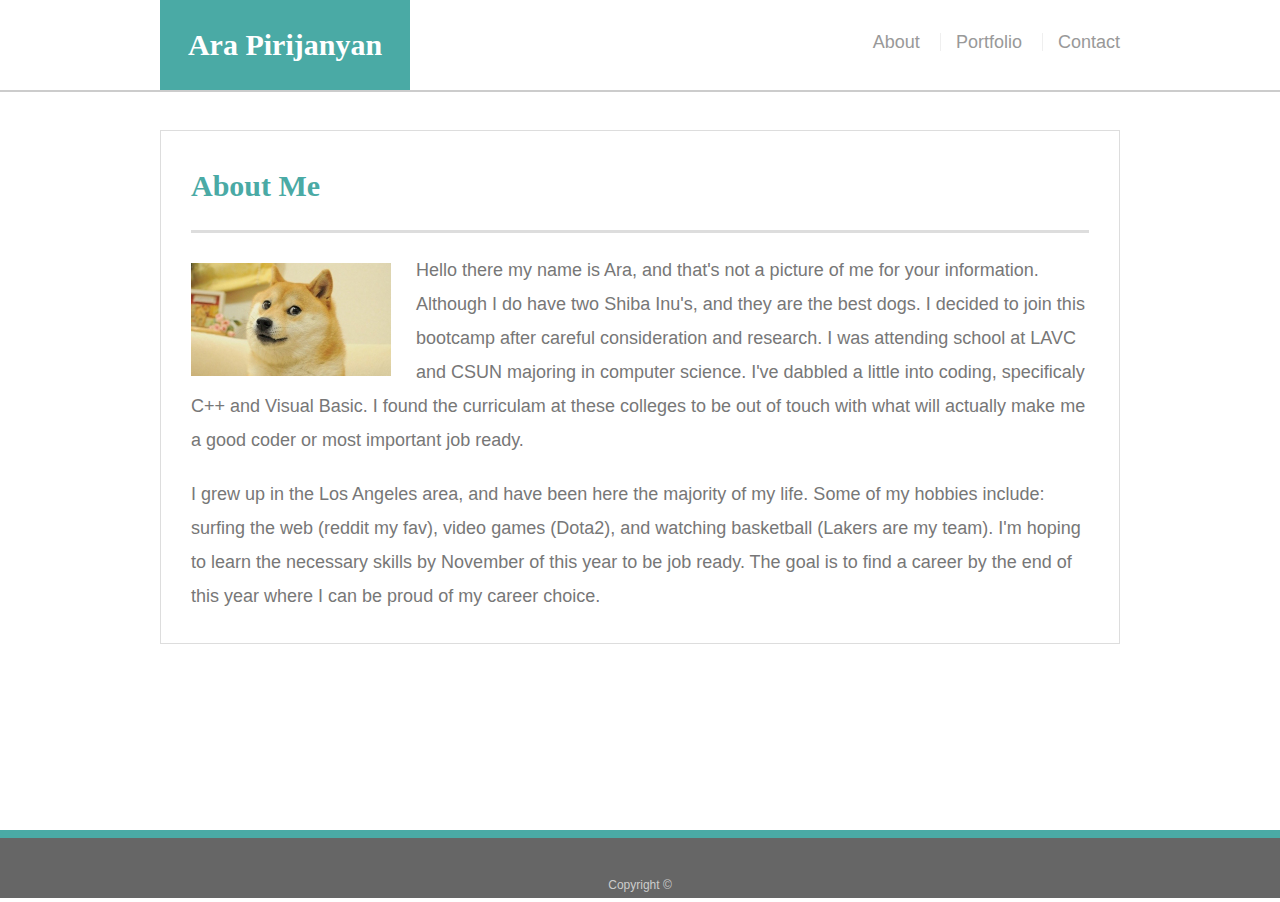
<file: index.html>
<!doctype html>
<html lang="en-us">

<head>
  <meta charset="UTF-8">
  <title>Ara Pirijanyan Portfolio</title>
  <link rel="stylesheet" type="text/css" href="assets/css/reset.css">
  <link rel="stylesheet" type="text/css" href="assets/css/style.css">
</head>

<body>

  <header id="masthead">
    <div class="container">
      <a href="index.html" id="logo">Ara Pirijanyan</a>
      <nav>
        <a href="index.html">About</a>
        <a href="portfolio.html">Portfolio</a>
        <a href="contact.html">Contact</a>
      </nav>
    </div>
  </header>

  <div id="main-container" class="container">
    <section class="main-section">
      <h1>About Me</h1>

      <img src="assets/images/doge.jpg" class="auth-image" alt="Your Name">
        <p>Hello there my name is Ara, and that's not a picture of me for your information. Although I do have two Shiba Inu's, and they are the best dogs. I decided to join this bootcamp after careful consideration and research. I was attending school at LAVC and CSUN majoring in computer science. I've dabbled a little into coding, specificaly C++ and Visual Basic. I found the curriculam at these colleges to be out of touch with what will actually make me a good coder or most important job ready.</p>
        <p>I grew up in the Los Angeles area, and have been here the majority of my life. Some of my hobbies include: surfing the web (reddit my fav), video games (Dota2), and watching basketball (Lakers are my team). I'm hoping to learn the necessary skills by November of this year to be job ready. The goal is to find a career by the end of this year where I can be proud of my career choice.</p>
    </section>

  </div>

  <footer>
    <div class="container">
      Copyright &copy; 
    </div>
  </footer>
</body>

</html>
</file>
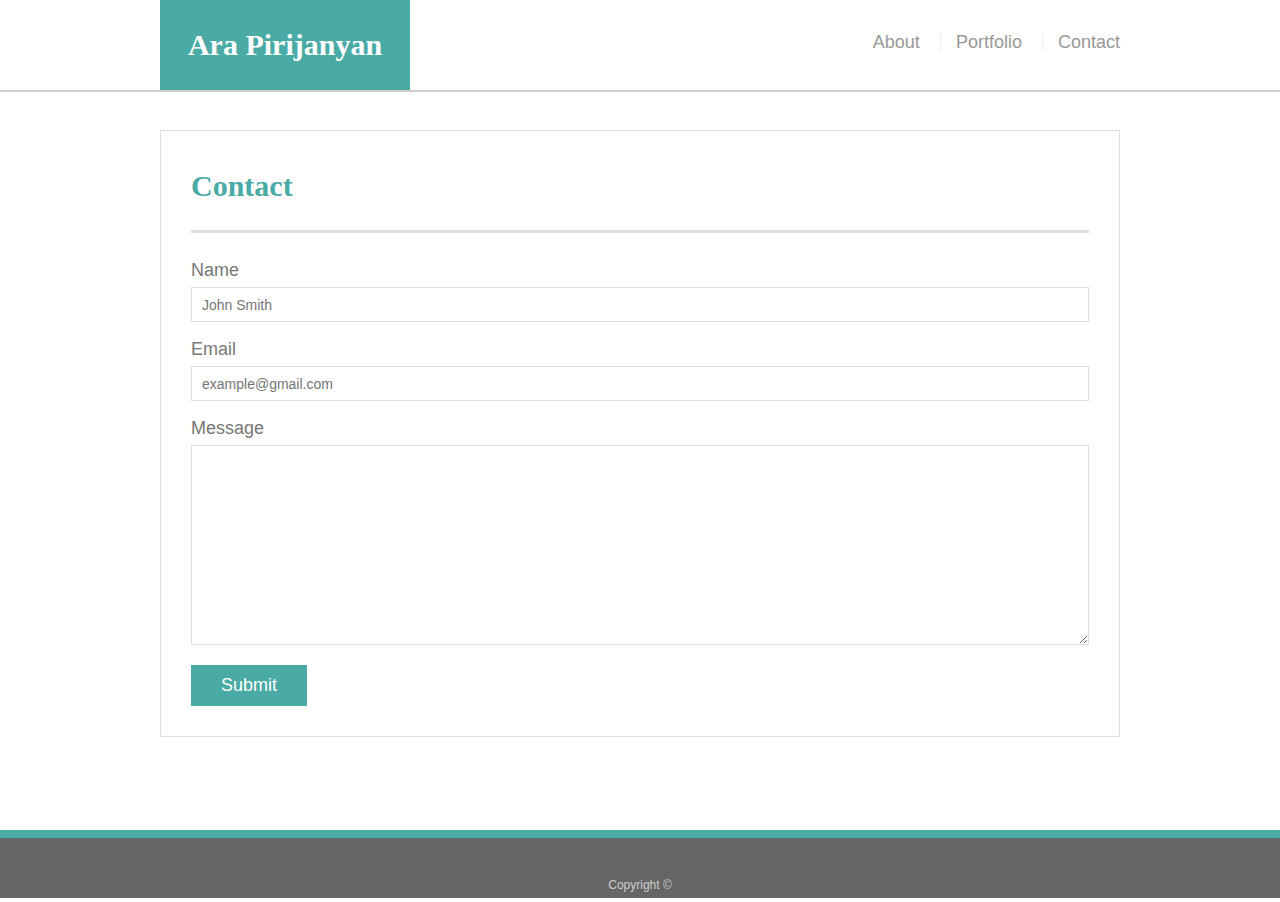
<file: contact.html>
<!doctype html>
<html lang="en-us">

<head>
  <meta charset="UTF-8">
  <title>Ara Pirijanyan Portfolio</title>
  <link rel="stylesheet" type="text/css" href="assets/css/reset.css">
  <link rel="stylesheet" type="text/css" href="assets/css/style.css">
</head>

<body>

  <header id="masthead">
    <div class="container">
      <a href="index.html" id="logo">Ara Pirijanyan</a>
      <nav>
        <a href="index.html">About</a>
        <a href="portfolio.html">Portfolio</a>
        <a href="contact.html">Contact</a>
      </nav>
    </div>
  </header>

  <div id="main-container" class="container">
    <section class="main-section">
      <h1>Contact</h1>

      <form id="contact-form">
        <ul>
          <li>
            <label for="name">Name</label>
            <input type="text" id="name" name="name" placeholder="John Smith" required="required">
          </li>
          <li>
            <label for="email">Email</label>
            <input type="email" id="email" name="email" placeholder="example@gmail.com" required="required">
          </li>
          <li>
            <label for="message">Message</label>
            <textarea id="message" name="message" required="required"></textarea>
          </li>
        </ul>
        <input type="submit">
      </form>

    </section>

  </div>

  <footer>
    <div class="container">
      Copyright &copy; 
    </div>
  </footer>
</body>

</html>
</file>
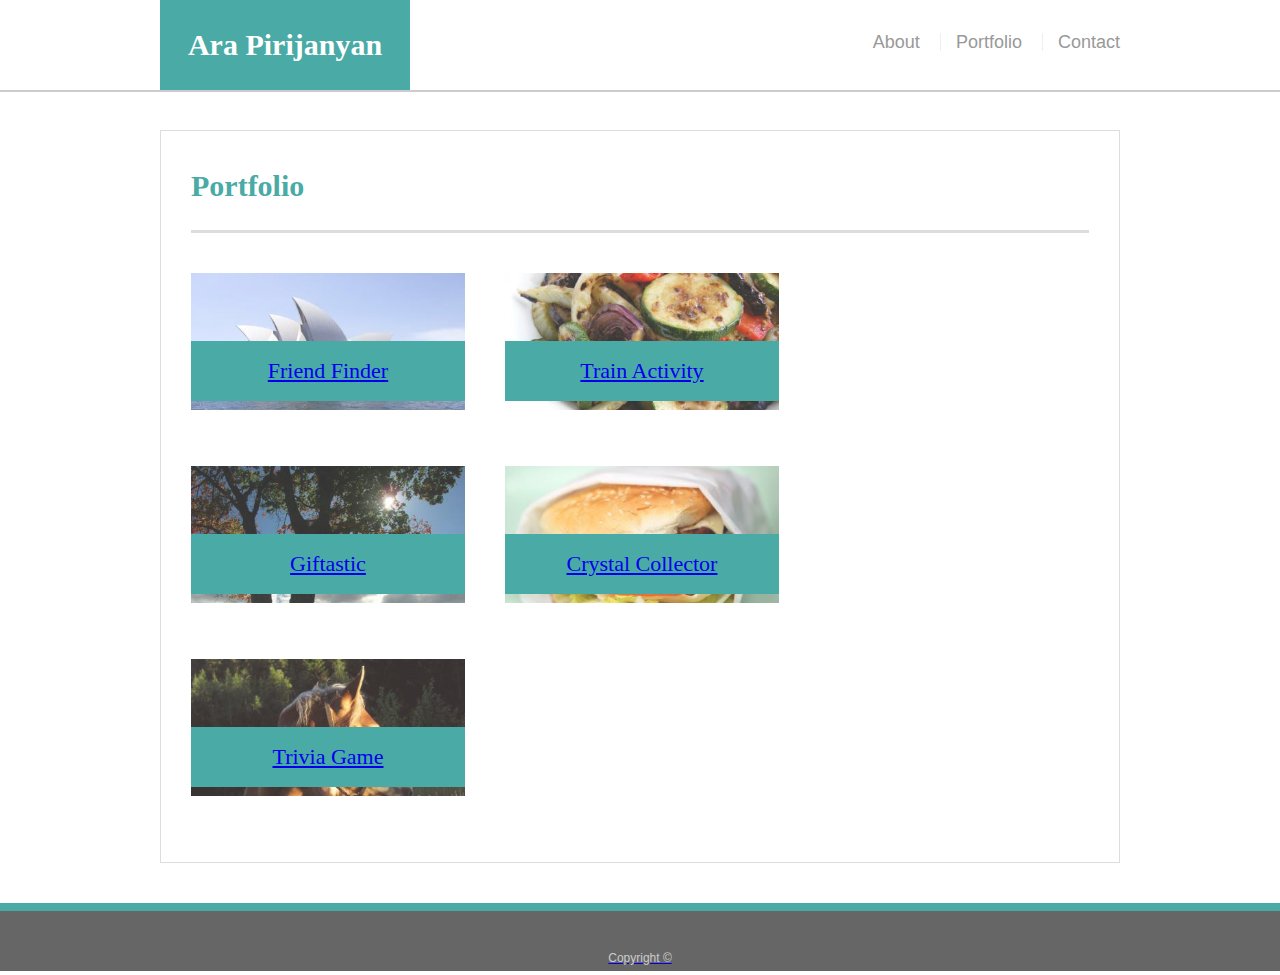
<file: portfolio.html>
<!doctype html>
<html lang="en-us">

<head>
  <meta charset="UTF-8">
  <title>Ara Pirijanyan Portfolio</title>
  <link rel="stylesheet" type="text/css" href="assets/css/reset.css">
  <link rel="stylesheet" type="text/css" href="assets/css/style.css">
</head>

<body>

  <header id="masthead">
    <div class="container">
      <a href="index.html" id="logo">Ara Pirijanyan</a>
      <nav>
        <a href="index.html">About</a>
        <a href="portfolio.html">Portfolio</a>
        <a href="contact.html">Contact</a>
      </nav>
    </div>
  </header>

  <div id="main-container" class="container">
    <section class="main-section">
      <h1>Portfolio</h1>

      <div class="work">
        <img src="assets/images/1.jpg" alt="Word Guess">
        
        <h3><a href="https://arcane-beach-27386.herokuapp.com/" target="_blank">Friend Finder</h3>
      </div>
      <div class="work">
        <img src="assets/images/2.jpg" alt="RPG Game">

        <h3><a href="https://arao2113.github.io/Train-Activity/" target="_blank">Train Activity</h3>
      </div>
      <div class="work">
        <img src="assets/images/3.jpg" alt="Trivia Game">

        <h3><a href="https://arao2113.github.io/GifTastic/" target="_blank">Giftastic</h3>
      </div>
      <div class="work">
        <img src="assets/images/4.jpg" alt="Rutgers Info Widget">

        <h3><a href="https://arao2113.github.io/unit-4-game/" target=_"blank">Crystal Collector</h3>
      </div>
      <div class="work">
        <img src="assets/images/5.jpg" alt="Rock Paper Scissors">

        <h3><a href="https://arao2113.github.io/TriviaGame/" target="_blank">Trivia Game</h3>
      </div>

    </section>

  </div>

  <footer>
    <div class="container">
      Copyright &copy; 
    </div>
  </footer>
</body>

</html>
</file>
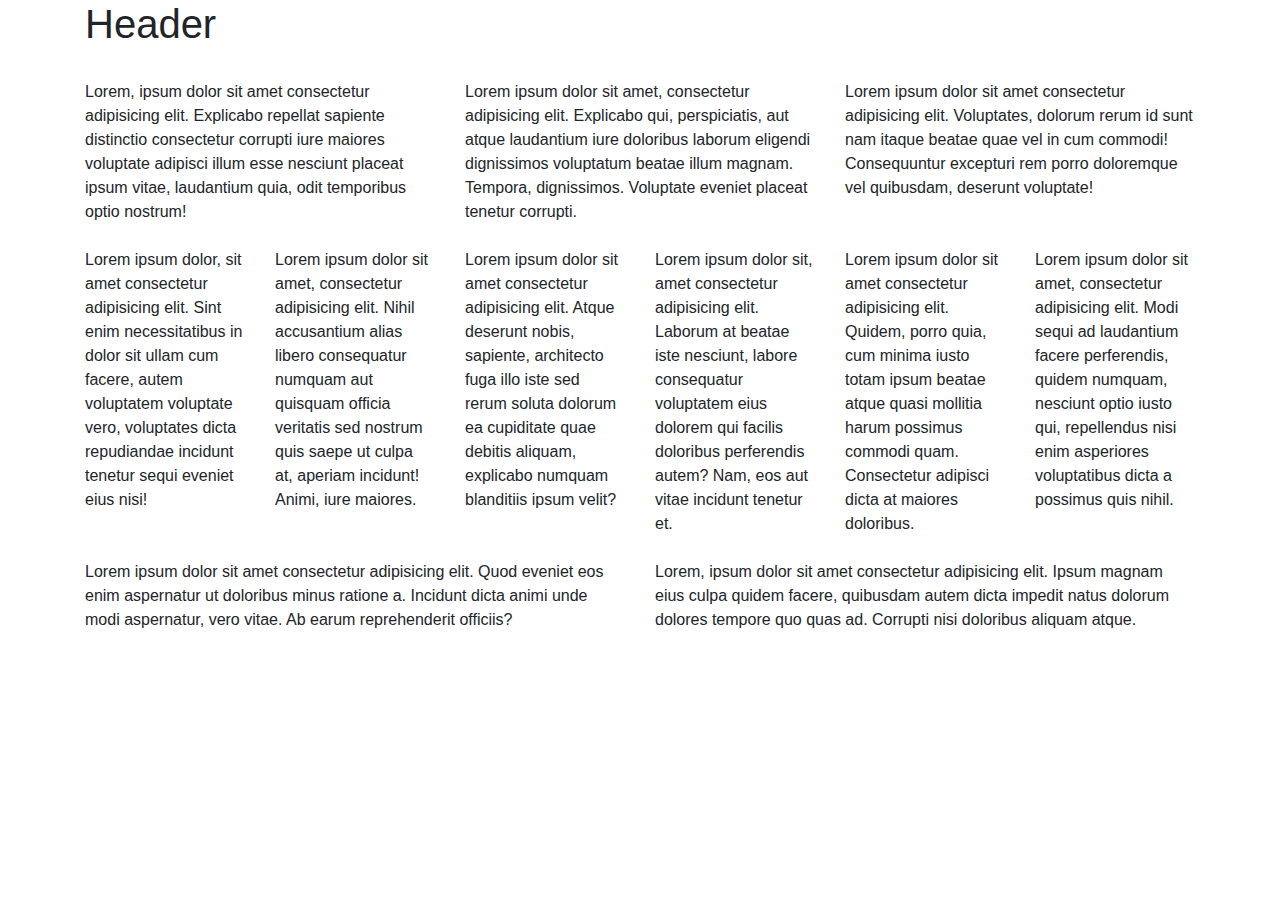
<file: assets/images/Bootstrap Test.html>
<!-- saved from url=(0052)file:///C:/Users/Ara%20Pirijanyan/Desktop/index.html -->
<html lang="en"><head><meta http-equiv="Content-Type" content="text/html; charset=UTF-8">
    
    <title>Bootstrap Test</title>
    <link rel="stylesheet" href="./Bootstrap Test_files/bootstrap.min.css" integrity="sha384-WskhaSGFgHYWDcbwN70/dfYBj47jz9qbsMId/iRN3ewGhXQFZCSftd1LZCfmhktB" crossorigin="anonymous">
<script src="./Bootstrap Test_files/bootstrap.min.js.download" integrity="sha384-smHYKdLADwkXOn1EmN1qk/HfnUcbVRZyYmZ4qpPea6sjB/pTJ0euyQp0Mk8ck+5T" crossorigin="anonymous"></script>
</head>
<body>
    <div class="container">
        <div class="row">
            <div class="col-lg">
                <h1>Header</h1>
            </div>

        </div>
    </div>
    <br>
    <div class="container">
        <div class="row">
            <div class="col-lg">
                Lorem, ipsum dolor sit amet consectetur adipisicing elit. Explicabo repellat sapiente distinctio consectetur corrupti iure maiores voluptate adipisci illum esse nesciunt placeat ipsum vitae, laudantium quia, odit temporibus optio nostrum!
            </div>
            <div class="col-lg">
                Lorem ipsum dolor sit amet, consectetur adipisicing elit. Explicabo qui, perspiciatis, aut atque laudantium iure doloribus laborum eligendi dignissimos voluptatum beatae illum magnam. Tempora, dignissimos. Voluptate eveniet placeat tenetur corrupti.
            </div>
            <div class="col-lg">
                Lorem ipsum dolor sit amet consectetur adipisicing elit. Voluptates, dolorum rerum id sunt nam itaque beatae quae vel in cum commodi! Consequuntur excepturi rem porro doloremque vel quibusdam, deserunt voluptate!
            </div>
        </div>
    </div>
<br>
    <div class="container">
        <div class="row">
            <div class="col-lg">
                Lorem ipsum dolor, sit amet consectetur adipisicing elit. Sint enim necessitatibus in dolor sit ullam cum facere, autem voluptatem voluptate vero, voluptates dicta repudiandae incidunt tenetur sequi eveniet eius nisi!
            </div>
            <div class="col-lg">
                Lorem ipsum dolor sit amet, consectetur adipisicing elit. Nihil accusantium alias libero consequatur numquam aut quisquam officia veritatis sed nostrum quis saepe ut culpa at, aperiam incidunt! Animi, iure maiores.
            </div>
            <div class="col-lg">
                Lorem ipsum dolor sit amet consectetur adipisicing elit. Atque deserunt nobis, sapiente, architecto fuga illo iste sed rerum soluta dolorum ea cupiditate quae debitis aliquam, explicabo numquam blanditiis ipsum velit?
            </div>
            <div class="col-lg">
                Lorem ipsum dolor sit, amet consectetur adipisicing elit. Laborum at beatae iste nesciunt, labore consequatur voluptatem eius dolorem qui facilis doloribus perferendis autem? Nam, eos aut vitae incidunt tenetur et.
            </div>
            <div class="col-lg">
                Lorem ipsum dolor sit amet consectetur adipisicing elit. Quidem, porro quia, cum minima iusto totam ipsum beatae atque quasi mollitia harum possimus commodi quam. Consectetur adipisci dicta at maiores doloribus.
            </div>
            <div class="col-lg">
                Lorem ipsum dolor sit amet, consectetur adipisicing elit. Modi sequi ad laudantium facere perferendis, quidem numquam, nesciunt optio iusto qui, repellendus nisi enim asperiores voluptatibus dicta a possimus quis nihil.
            </div>
        </div>
    </div>
    <br>
    <div class="container">
        <div class="row">
            <div class="col-lg">
                Lorem ipsum dolor sit amet consectetur adipisicing elit. Quod eveniet eos enim aspernatur ut doloribus minus ratione a. Incidunt dicta animi unde modi aspernatur, vero vitae. Ab earum reprehenderit officiis?
            </div>
            <div class="col-lg">
                Lorem, ipsum dolor sit amet consectetur adipisicing elit. Ipsum magnam eius culpa quidem facere, quibusdam autem dicta impedit natus dolorum dolores tempore quo quas ad. Corrupti nisi doloribus aliquam atque.
            </div>
        </div>
    </div>

</body></html>
</file>
<file: assets/css/style.css>
body {
    font-family: Arial, "Helvetica Neue", Helvetica, sans-serif;
    font-size: 18px;
    line-height: 34px;
    color: #777;
  }
  
  * {
    box-sizing: border-box;
  }
  
  /* general */
  
  .container {
    width: 100%;
    max-width: 960px;
    margin: 0 auto;
    clear: both;
  }
  
  h1,
  h2,
  h3,
  p {
    margin-bottom: 20px;
  }
  
  p:last-child {
    margin-bottom: 0;
  }
  
  h1,
  h2,
  h3 {
    font-family: Georgia, Times, "Times New Roman", serif;
    font-weight: 700;
    color: #4aaaa5;
  }
  
  h1 {
    padding-bottom: 20px;
    font-size: 30px;
    line-height: 49px;
    border-bottom: 3px solid #ddd;
  }
  
  h2,
  h3 {
    font-size: 22px;
  }
  
  /* header */
  
  #masthead {
    position: fixed;
    z-index: 99;
    width: 100%;
    margin: 0 0 30px;
    overflow: auto;
    color: #fff;
    background: #fff;
    border-bottom: 2px solid #ccc;
  }
  
  #logo {
    float: left;
    width: 250px;
    height: 90px;
    font-family: Georgia, Times, "Times New Roman", serif;
    font-size: 30px;
    font-weight: 700;
    line-height: 90px;
    color: #fff;
    text-align: center;
    text-decoration: none;
    background: #4aaaa5;
  }
  
  nav {
    float: right;
    margin-top: 25px;
  }
  
  nav a {
    display: inline-block;
    padding-left: 15px;
    margin-left: 15px;
    line-height: 18px;
    color: #999;
    text-decoration: none;
    border-left: 1px solid #efefef;
  }
  
  nav a:first-child {
    border-left: 0 none;
  }
  
  /* footer */
  
  footer {
    padding: 30px 0;
    clear: both;
    font-size: 12px;
    color: #fff;
    color: #ccc;
    text-align: center;
    background: #666;
    border-top: 8px solid #4aaaa5;
    height: 50px;
  }
  
  h3, h2 {
    padding-bottom: 20px;
    margin-bottom: 15px;
    line-height: 22px;
    border-bottom: 2px solid #eee;
  }
  
  /* main */
  
  #main-container {
    padding-top: 130px;
    min-height: calc(100vh - 70px);
  }
  
  .main-section {
    float: left;
    width: 100%;
    max-width: 960px;
    padding: 30px;
    margin: 0 0 40px;
    background: #fff;
    border: 1px solid #ddd;
  }
  
  /* portfolio page */
  
  .work {
    position: relative;
    float: left;
    width: 274px;
    margin: 20px 0 25px;
    overflow: auto;
  }
  
  .work:nth-child(even) {
    margin-right: 40px;
  }
  
  .work img {
    width: 100%;
    border: 0 none;
    opacity: 0.8;
  }
  
  .work h3 {
    position: absolute;
    bottom: 20px;
    width: 100%;
    padding: 15px;
    margin-bottom: 0;
    font-weight: 300;
    line-height: 30px;
    color: #fff;
    text-align: center;
    background: #4aaaa5;
    border-bottom: 0;
  }
  
  .auth-image {
    float: left;
    width: 200px;
    height: auto;
    margin-top: 10px;
    margin-right: 25px;
  }
  
  /* contact page */
  
  #contact-form ul {
    margin-bottom: 20px;
  }
  
  #contact-form li {
    margin-bottom: 10px;
  }
  
  label,
  input[type=text],
  input[type=email],
  textarea {
    display: block;
    width: 100%;
  }
  
  input[type=text],
  input[type=email],
  textarea {
    height: 35px;
    padding: 0 10px;
    font-size: 14px;
    border: 1px solid #ddd;
  }
  
  textarea {
    height: 200px;
  }
  
  input[type=submit] {
    padding: 10px 30px;
    font-size: 18px;
    color: #fff;
    cursor: pointer;
    background: #4aaaa5;
    border: 0 none;
  }
  
  @media screen and (max-width: 980px) {
  
    .main-section {width: 70%;
    
  }
  
  @media screen and (max-width: 768px) {
    #masthead {
      position: static;
      margin: auto;
      padding-left: 2%;
      padding-right: 2%;
    }
    
    .main-section {width: 96%;
        padding-left: 2%;
        margin-top: -13%;
        margin-left: 2%
        
  }
  
  @media screen and (max-width: 640px) {
  
    #logo {
      width: 104%;
      margin-left: -2%;
    }
   
    nav {
     float: left;
     margin-left: 28%;
   }
</file>
